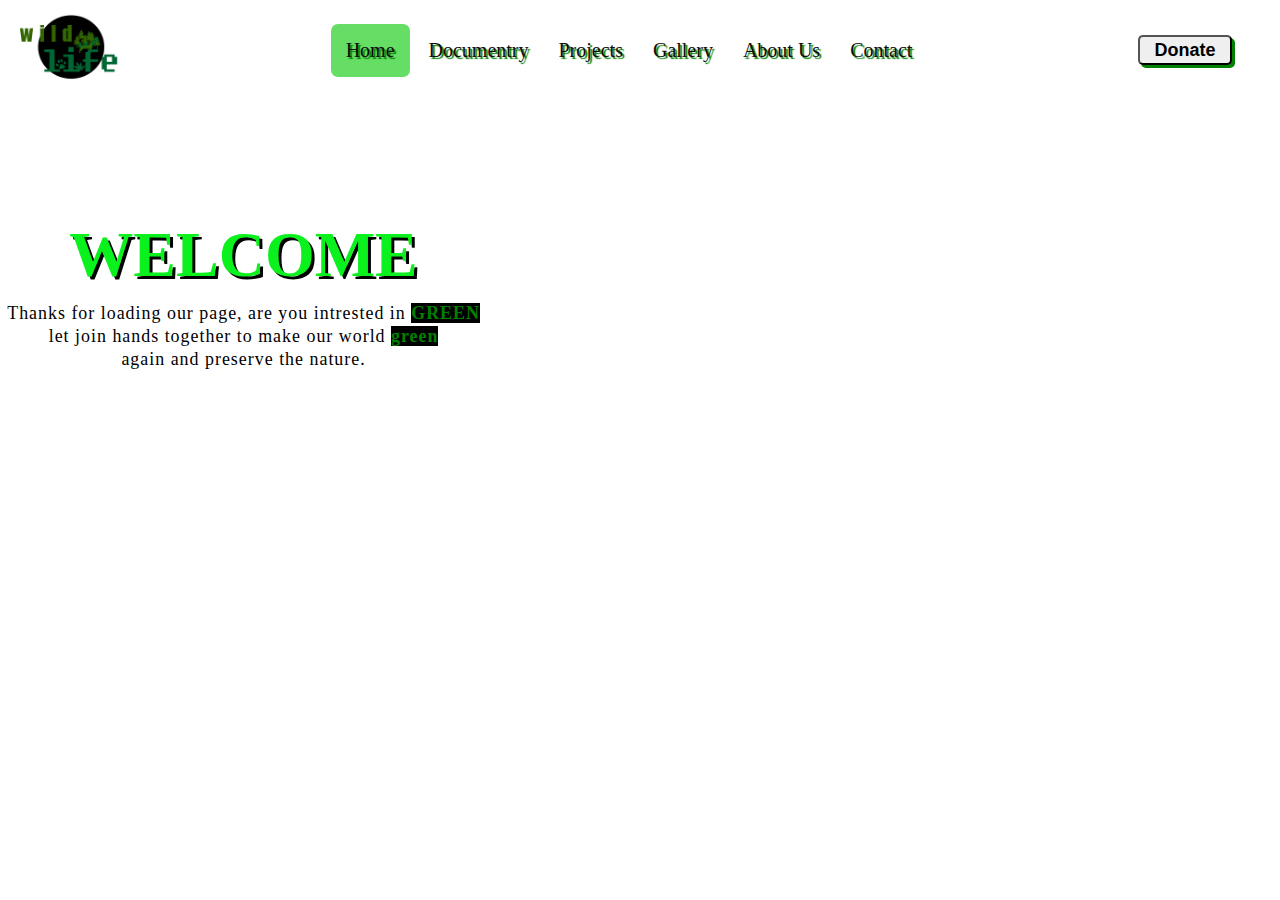
<file: index.html>
<!DOCTYPE html>
<html lang="en">
  <head>
    <meta charset="UTF-8" />
    <meta name="viewport" content="width=device-width, initial-scale=1.0" />
    <title>Responsive website</title>
    <link rel="stylesheet" href="p.css" />
  </head>
  <body>
    <header>
      <nav>
        <img class="wild_logo" src="images/wild.png" alt="wild life logo" />
        <ul>
          <li class="home"><a href="#">Home</a></li>
          <li><a href="#">Documentry</a></li>
          <li><a href="#">Projects</a></li>
          <li><a href="#">Gallery</a></li>
          <li><a href="#">About Us</a></li>
          <li><a href="#">Contact</a></li>
        </ul>
        <button class="action_button" type="button">Donate</button>
        <div class="torgle_button">
          <a href="#">&equiv;</a>
          <div class="dropdown_menu">
            <li class="home"><a href="#">Home</a></li>
            <li><a href="#">Documentry</a></li>
            <li><a href="#">Projects</a></li>
            <li><a href="#">Gallery</a></li>
            <li><a href="#">About Us</a></li>
            <li><a href="#">Contact</a></li>
            <button class="dropdown_action_button" type="button">Donate</button>
          </div>
        </div>
      </nav>
    </header>
    <section class="welcome">
      <h1 class="greet">WELCOME</h1>
      <p class="green">
        Thanks for loading our page, are you intrested in
        <strong>GREEN</strong> <br />
        let join hands together to make our world <strong>green</strong> <br />
        again and preserve the nature.
      </p>
    </section>
  </body>
</html>
</file>
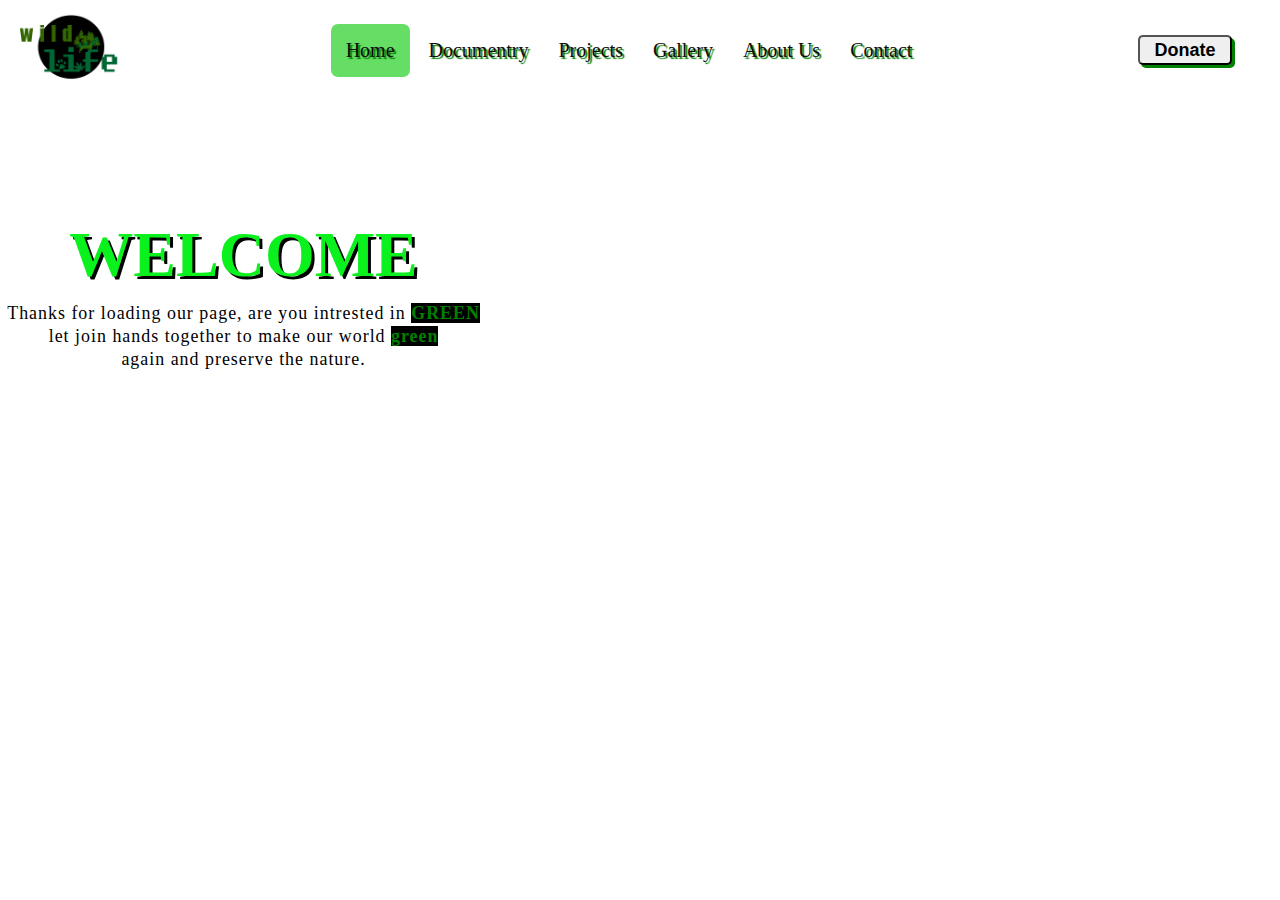
<file: p.html>
<!DOCTYPE html>
<html lang="en">
  <head>
    <meta charset="UTF-8" />
    <meta name="viewport" content="width=device-width, initial-scale=1.0" />
    <title>Responsive website</title>
    <link rel="stylesheet" href="p.css" />
  </head>
  <body>
    <header>
      <nav>
        <img class="wild_logo" src="/images/wild.png" alt="wild life logo" />
        <ul>
          <li class="home"><a href="#">Home</a></li>
          <li><a href="#">Documentry</a></li>
          <li><a href="#">Projects</a></li>
          <li><a href="#">Gallery</a></li>
          <li><a href="#">About Us</a></li>
          <li><a href="#">Contact</a></li>
        </ul>
        <button class="action_button" type="button">Donate</button>
        <div class="torgle_button">
          <a href="#">&parallel;</a>
          <div class="dropdown_menu">
            <li class="home"><a href="#">Home</a></li>
            <li><a href="#">Documentry</a></li>
            <li><a href="#">Projects</a></li>
            <li><a href="#">Gallery</a></li>
            <li><a href="#">About Us</a></li>
            <li><a href="#">Contact</a></li>
            <button class="dropdown_action_button" type="button">Donate</button>
          </div>
        </div>
      </nav>
    </header>
    <section class="welcome">
      <h1 class="greet">WELCOME</h1>
      <p class="green">
        Thanks for loading our page, are you intrested in
        <strong>GREEN</strong> <br />
        let join hands together to make our world <strong>green</strong> <br />
        again and preserve the nature.
      </p>
    </section>
  </body>
</html>
</file>
<file: p.css>
/*main*/
*{
    margin: 0;
    padding: 0;
}
body{
    background-image:url(images(7).jpeg);
    background-repeat: no-repeat;
    background-size: 100%;
     
    margin-left: 20px;
    margin-right: 48px;
    position: relative;
}
/*header*/
nav{
    margin: 0;
    padding: 0;
    display: flex;
    justify-content: space-between;
    align-items: center;
}
.wild_logo{
    width: 100px;
}
ul{
    margin: 0;
    padding: 5px;
    display: flex;
    justify-content: center;
    align-items: center;
    list-style: none;
    max-width: fit-content;

}
li{
    margin: auto;
    padding: 15px;
    
}
a{
    list-style: none;
    text-decoration: none;
    font-size: 20px;
    color: rgb(12, 10, 10);
    font-weight: 500;
    font-family: Georgia, 'Times New Roman', Times, serif;
    text-shadow: 2px 2px 1px green;
    transition: .4s ease-in-out;
}
a:hover{
    color: aliceblue;
}
.home{
    background-color: rgba(0, 200, 0, .6);
    border-radius: 7px;
    margin-right: 4px;
}
li:hover{
    background-color: rgba(0, 200, 0, .6);
    border-radius: 7px;
}
/*buttons*/
.action_button{
    width: 94px;
    height: 30px;

    border-radius: 5px;
    font-size: 18px;
    font-weight: 600;
    box-shadow: 3px 3px 0px green;
    transition: scale .4s ease-in-out ;
}
.action_button:hover{
    background-color: green;
    scale: 1.3;
}
.torgle_button a{
    color: white;
    width: 70px;
    height: 30px;
    display: flex;
    justify-content: center;
    align-items: center;
    margin-top:9px ;
    position: relative;
    background-color: rgb(50, 85, 50);
    border-radius: 45px;
    margin-bottom: 10px;
}
/*media query*/
@media (min-width:500px) and (max-width:829px) {
    ul{
        display: none;
    }
    .action_button{
        display: none;
    }
    nav{
        justify-content: space-between;
    }
    .torgle_button{
        position: absolute;
        right: 30px;
    }
    
}
@media (min-width:830px) and (max-width:3000px) {
    ul{
        visibility: visible;
        justify-content: space-between;
        display: flex;
        text-align: center;
    }
    .action_button{
       visibility:visible ;
    }
    .torgle_button{
       display: none;
    }
    .dropdown_action_button{
        display: none;
    }
    /*dropdown*/
}
.dropdown_menu{
    position: absolute;
    align-items: center;
    justify-content: center;
    text-align: center;
    display: none;
    transition: .4s ease-in-out;
    z-index: 100;
}
.torgle_button:hover .dropdown_menu{
    display: block;
}
.dropdown_menu li{
    list-style: none;
    width:97px;
    display: flex;
    justify-content: center;
    text-align: center;
    margin-left: -14px;
    align-items: center;
    padding: 6px;
    margin-bottom: .4vw;
    
    transition: .4s ease-in-out;
    font-size: 10px;
}
.dropdown_menu a{
    color: rgb(10, 6, 6);
    margin-top: auto;
    background-color: transparent;
    transition:.4s ease-in-out;
}
.dropdown_menu a:hover{
    color: aliceblue;
}
    
.dropdown_menu .home{
    margin-bottom: 10px;
    padding: 4px;
}
.dropdown_action_button{
    width: 94px;
    height: 30px;
    margin-top: 9px;
    border-radius: 5px;
    font-size: 18px;
    font-weight: 600;
    box-shadow: 3px 3px 0px green;
    transition: scale .4s ease-in-out ;
    margin-left: -14px;
}
.dropdown_action_button:hover{
    background-color: green;
    scale: 1.1;
}
/*section*/


.welcome{
    position: absolute;
    align-items: center;
   justify-content: right;
   flex-direction: column;
   text-align: center;
   top: 17vw;
   left: -1vw;
   font-size: 1.4vw;
}
.greet{
    margin-bottom: 10px;
    color: rgb(10, 241, 30);
    font-size: 5vw;
    text-shadow:3px 3px 0px black;
}
.green{
    font-family: serif;
    letter-spacing: 1px;
    line-height: 23px;
    font-weight: 500;
  
}
strong{
    color: green;
    background-color: black;
    text-align: center;
}
</file>
